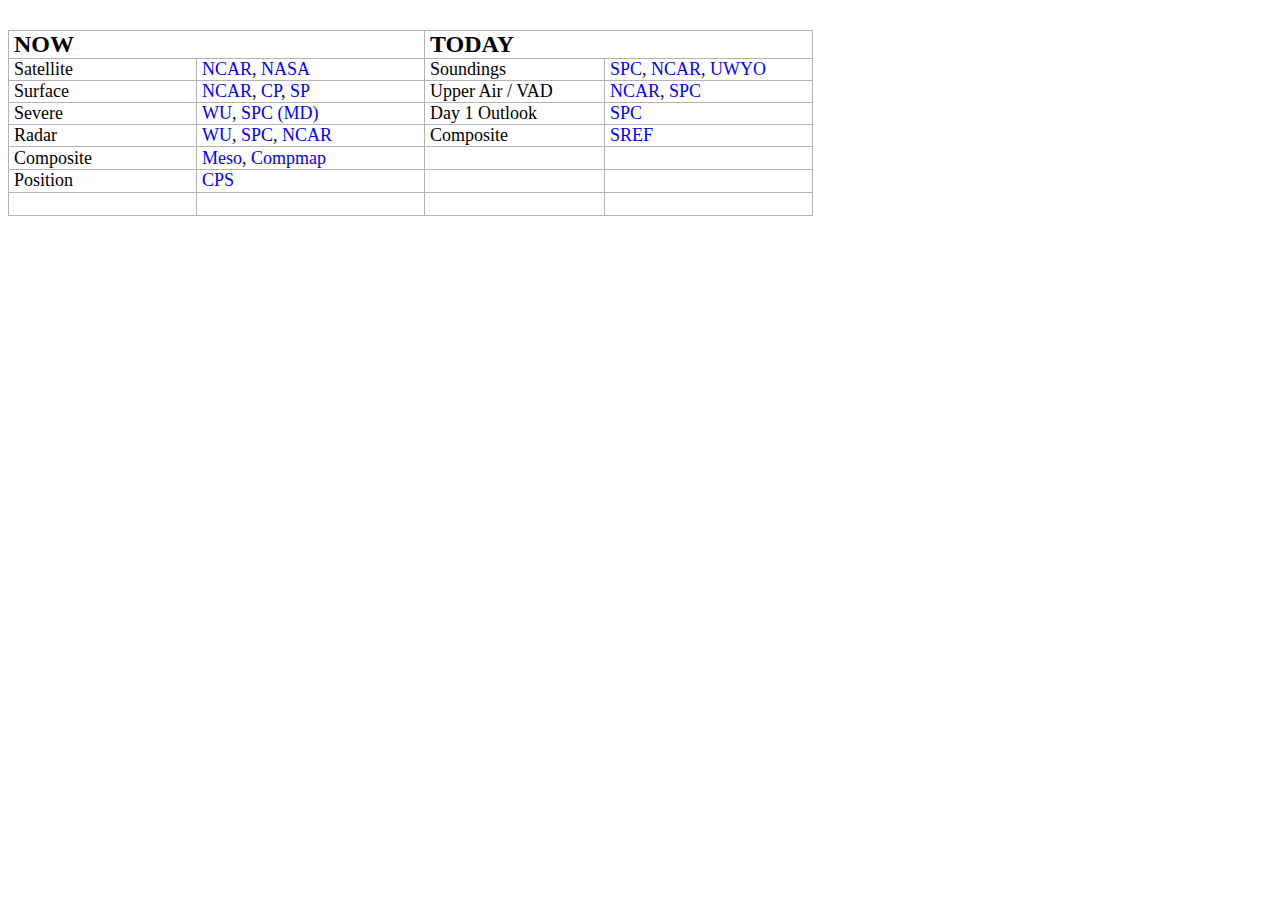
<file: web/storm-chasing/start-old.html>
<!DOCTYPE html PUBLIC "-//W3C//DTD HTML 4.01//EN" "http://www.w3.org/TR/html4/strict.dtd">
<html>
<head>
  <meta http-equiv="Content-Type" content="text/html; charset=UTF-8">
  <meta http-equiv="Content-Style-Type" content="text/css">
  <title></title>
  <meta name="Author" content="Rockwell Schrock">
  <meta name="Generator" content="Cocoa HTML Writer">
  <meta name="CocoaVersion" content="824.42">
  <style type="text/css">
	a {text-decoration: none;}
    p.p1 {margin: 0.0px 0.0px 0.0px 0.0px; font: 18.0px Verdana; min-height: 22.0px}
    p.p2 {margin: 0.0px 0.0px 0.0px 0.0px; font: 24.0px Verdana}
    p.p3 {margin: 0.0px 0.0px 0.0px 0.0px; font: 18.0px Verdana}
    table.t1 {border-collapse: collapse}
    td.td1 {width: 405.0px; border-style: solid; border-width: 1.0px 1.0px 1.0px 1.0px; border-color: #b3b3b3 #b3b3b3 #b3b3b3 #b3b3b3; padding: 0.0px 5.0px 0.0px 5.0px}
    td.td2 {width: 377.0px; border-style: solid; border-width: 1.0px 1.0px 1.0px 1.0px; border-color: #b3b3b3 #b3b3b3 #b3b3b3 #b3b3b3; padding: 0.0px 5.0px 0.0px 5.0px}
    td.td3 {width: 177.0px; border-style: solid; border-width: 1.0px 1.0px 1.0px 1.0px; border-color: #b3b3b3 #b3b3b3 #b3b3b3 #b3b3b3; padding: 0.0px 5.0px 0.0px 5.0px}
    td.td4 {width: 217.0px; border-style: solid; border-width: 1.0px 1.0px 1.0px 1.0px; border-color: #b3b3b3 #b3b3b3 #b3b3b3 #b3b3b3; padding: 0.0px 5.0px 0.0px 5.0px}
    td.td5 {width: 169.0px; border-style: solid; border-width: 1.0px 1.0px 1.0px 1.0px; border-color: #b3b3b3 #b3b3b3 #b3b3b3 #b3b3b3; padding: 0.0px 5.0px 0.0px 5.0px}
    td.td6 {width: 197.0px; border-style: solid; border-width: 1.0px 1.0px 1.0px 1.0px; border-color: #b3b3b3 #b3b3b3 #b3b3b3 #b3b3b3; padding: 0.0px 5.0px 0.0px 5.0px}
	a:link, a:visited {
		color: #00f;
	}
	a:active {
		color: #f00;
	}
	
	a:hover {
		font-weight: bold;
		color: green;
	}
  </style>
</head>
<body>
<p class="p1"><br></p>
<table cellspacing="0" cellpadding="0" class="t1">
  <tbody>
    <tr>
      <td colspan="2" valign="middle" class="td1">
        <p class="p2"><b>NOW</b></p>
      </td>
      <td colspan="2" valign="middle" class="td2">
        <p class="p2"><b>TODAY</b></p>
      </td>
    </tr>
    <tr>
      <td valign="middle" class="td3">
        <p class="p3">Satellite</p>
      </td>
      <td valign="middle" class="td4">
        <p class="p3"><a href="http://www.rap.ucar.edu/weather/satellite/">NCAR</a>, <a href="http://www.ghcc.msfc.nasa.gov/GOES/goeseastconus.html">NASA</a></p>
      </td>
      <td valign="middle" class="td5">
        <p class="p3">Soundings</p>
      </td>
      <td valign="middle" class="td6">
        <p class="p3"><a href="http://www.spc.noaa.gov/exper/soundings/">SPC</a>, <a href="http://www.rap.ucar.edu/weather/upper/">NCAR</a>, <a href="http://weather.uwyo.edu/upperair/naconf.html">UWYO</a></p>
      </td>
    </tr>
    <tr>
      <td valign="middle" class="td3">
        <p class="p3">Surface</p>
      </td>
      <td valign="middle" class="td4">
        <p class="p3"><a href="http://www.rap.ucar.edu/weather/surface/">NCAR</a>, <a href="http://stormeyes.org/maps/co.gif">CP</a>, <a href="http://stormeyes.org/maps/txmesonet.gif">SP</a></p>
      </td>
      <td valign="middle" class="td5">
        <p class="p3">Upper Air / VAD</p>
      </td>
      <td valign="middle" class="td6">
        <p class="p3"><a href="http://www.rap.ucar.edu/weather/upper/">NCAR</a>, <a href="http://www.spc.noaa.gov/obswx/maps/">SPC</a></p>
      </td>
    </tr>
    <tr>
      <td valign="middle" class="td3">
        <p class="p3">Severe</p>
      </td>
      <td valign="middle" class="td4">
        <p class="p3"><a href="http://www.wunderground.com/severe.asp">WU</a>, <a href="http://www.spc.noaa.gov/products/wwa/">SPC</a> <a href="http://www.spc.noaa.gov/products/md/">(MD)</a></p>
      </td>
      <td valign="middle" class="td5">
        <p class="p3">Day 1 Outlook</p>
      </td>
      <td valign="middle" class="td6">
        <p class="p3"><a href="http://www.spc.noaa.gov/products/outlook/day1otlk.html">SPC</a></p>
      </td>
    </tr>
    <tr>
      <td valign="middle" class="td3">
        <p class="p3">Radar</p>
      </td>
      <td valign="middle" class="td4">
        <p class="p3"><a href="http://www.wunderground.com/radar/map.asp">WU</a>, <a href="http://www.nws.noaa.gov/radar_tab.php">SPC</a>, <a href="http://www.rap.ucar.edu/weather/radar/">NCAR</a></p>
      </td>
      <td valign="middle" class="td5">
        <p class="p3">Composite</p>
      </td>
      <td valign="middle" class="td6">
        <p class="p3"><a href="http://www.spc.noaa.gov/exper/sref/frames.php?run=latest">SREF</a></p>
      </td>
    </tr>
    <tr>
      <td valign="middle" class="td3">
        <p class="p3">Composite</p>
      </td>
      <td valign="middle" class="td4">
        <p class="p3"><a href="http://www.spc.noaa.gov/exper/mesoanalysis/">Meso</a>, <a href="http://www.spc.noaa.gov/compmap/">Compmap</a></p>
      </td>
      <td valign="middle" class="td5">
        <p class="p1"><br></p>
      </td>
      <td valign="middle" class="td6">
        <p class="p1"><br></p>
      </td>
    </tr>
    <tr>
      <td valign="middle" class="td3">
        <p class="p1">Position</p>
      </td>
      <td valign="middle" class="td4">
        <p class="p1"><a href="http://conceptware.net/gps/default2.aspx">CPS</a></p>
      </td>
      <td valign="middle" class="td5">
        <p class="p1"><br></p>
      </td>
      <td valign="middle" class="td6">
        <p class="p1"><br></p>
      </td>
    </tr>
    <tr>
      <td valign="middle" class="td3">
        <p class="p1"><br></p>
      </td>
      <td valign="middle" class="td4">
        <p class="p1"><br></p>
      </td>
      <td valign="middle" class="td5">
        <p class="p1"><br></p>
      </td>
      <td valign="middle" class="td6">
        <p class="p1"><br></p>
      </td>
    </tr>
  </tbody>
</table>
<p class="p1"><br></p>
</body>
</html>
</file>
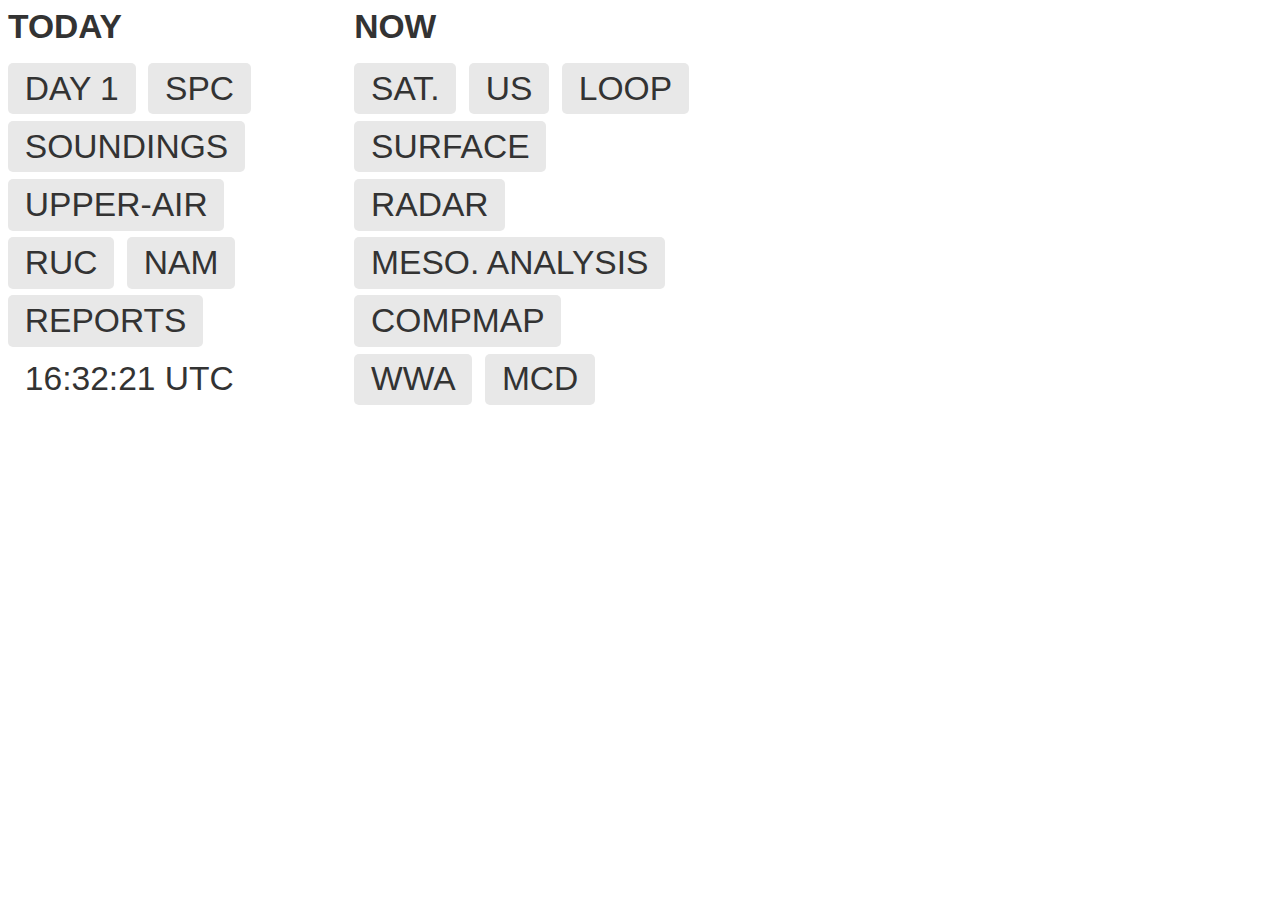
<file: web/storm-chasing/start.html>
<!DOCTYPE HTML PUBLIC "-//W3C//DTD HTML 4.01//EN" "http://www.w3.org/TR/html4/strict.dtd">
<html>
	<head>
		<meta http-equiv="Content-Type" content="text/html; charset=iso-8859-1">
		<title>Chasing Start Page</title>
	</head>
	
	<style>
		body {
			font-family: "Helvetica Neue", Arial, sans-serif;
			font-size: 70%;
			color: #333333;
		}
		
		div.col {
			float: left;
		}
		
		h1 {
			text-transform: uppercase;
			font-size: 3em;
			margin: 0 0 0.5em 0;
		}
		
		ul.src {
			list-style: none;
			margin: 0;
			padding: 0;
		}

		ul.src li {
			font-size: 3em;
		}
		
		li.padded {
			padding: 0.2em 0.5em;
		}
		
		ul.src li a {
			-moz-border-radius: 5px;
			-webkit-border-radius: 5px;
			display: inline-block;
			background-color: #E8E8E8;
			padding: 0.2em 0.5em;
			margin: 0 0.1em 0.2em 0;
			color: #333;
			text-transform: uppercase;
			text-decoration: none;
		}
		
		ul.src li a:hover {
			background-color: #333;
			color: #FFF;
		}
		
		body.dark {
			background-color: #000;
			color: #666;
		}
		
		body.dark ul.src li a {
			background-color: #222;
			color: #999;
		}
		
		body.dark ul.src li a:hover {
			background-color: #333;
			color: #FFF;
		}
		
	</style>
	
	<body id="body">
		<div class="col" style="margin-right: 100px;">
			<h1>Today</h1>
			<ul class="src">
				<li>
					<a href="http://www.spc.noaa.gov/products/outlook/day1otlk.html">Day 1</a>
					<a href="http://www.spc.noaa.gov/">SPC</a>
				</li>
				<li><a href="http://www.spc.noaa.gov/exper/soundings/">Soundings</a></li>
				<li><a href="http://www.rap.ucar.edu/weather/upper/">Upper-air</a></li>
				<li>
					<a href="http://www.twisterdata.com/index.php?prog=forecast&model=RUC">RUC</a>
					<a href="http://www.twisterdata.com/index.php?prog=forecast&model=NAM">NAM</a>
				</li>
				<li><a href="http://www.spc.noaa.gov/climo/reports/today.html">Reports</a></li>
				<li class="padded"><span id="USNOtime">Loading...</span></li>
			</ul>
		</div>
		<div class="col">
			<h1>Now</h1>
			<ul class="src">
				<li>
					<a href="http://www.rap.ucar.edu/weather/satellite/">Sat.</a>
					<a href="http://www.rap.ucar.edu/weather/satellite/displaySat.php">US</a>
					<a href="http://www.rap.ucar.edu/weather/satellite/displaySat.php?duration=3">loop</a>
				</li>
				<li><a href="http://www.rap.ucar.edu/weather/surface/">Surface</a></li>
				<li><a href="http://www.wunderground.com/radar/map.asp">Radar</a></li>
				<li><a href="http://www.spc.noaa.gov/exper/mesoanalysis/">Meso. analysis</a></li>
				<li><a href="http://www.spc.noaa.gov/exper/compmap/">Compmap</a></li>
				<li>
					<a href="http://www.wunderground.com/severe.asp">WWA</a>
					<a href="http://www.spc.noaa.gov/products/md/">MCD</a>
				</li>
			</ul>
		</div>
		
	<script type="text/javascript">
		
		function setTime() {
			var span = document.getElementById("USNOtime");
			var d = new Date();
			var hh = d.getUTCHours();
			hh = hh < 10 ? "0" + hh : hh;
			var mm = d.getUTCMinutes();
			mm = mm < 10 ? "0" + mm : mm;
			var ss = d.getUTCSeconds();
			ss = ss < 10 ? "0" + ss : ss;
			
			if (d.getHours() >= 20 || d.getHours() < 8) // 8pm-8am local time
				document.getElementById("body").className = "dark";
			else
				document.getElementById("body").className = "";
			
			span.innerHTML = hh + ":" + mm + ":" + ss + " UTC";
			setTimeout("setTime()", 1000);
		}
		
		window.onload=setTime;
	
	</script>	
		
	</body>
</html>
</file>
